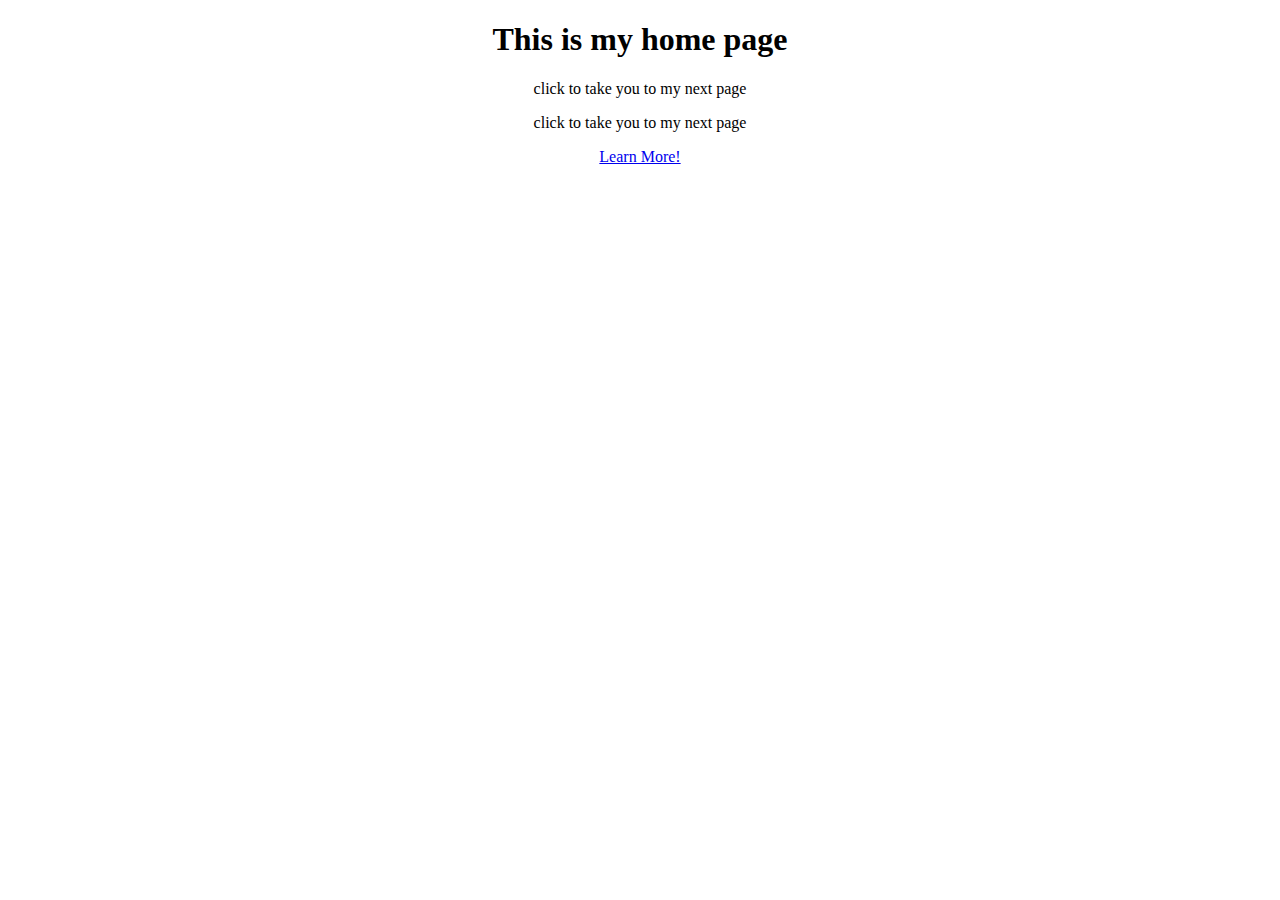
<file: index.html>
<!DOCTYPE html>
<html lang="en">
<head>
    <meta charset="UTF-8">
    <meta name="viewport" content="width=device-width, initial-scale=1.0">
    <title>Multi Page</title>
    <link href="./styles.css" rel="stylesheet">
</head>
<body class="centered">
    <h1>This is my home page</h1>
    <p class="centered">click to take you to my next page</p>
    <p class="centered">click to take you to my next page</p>

    <a class="centered" href="./page2.html">Learn More!</a>
</body>
</html>
</file>
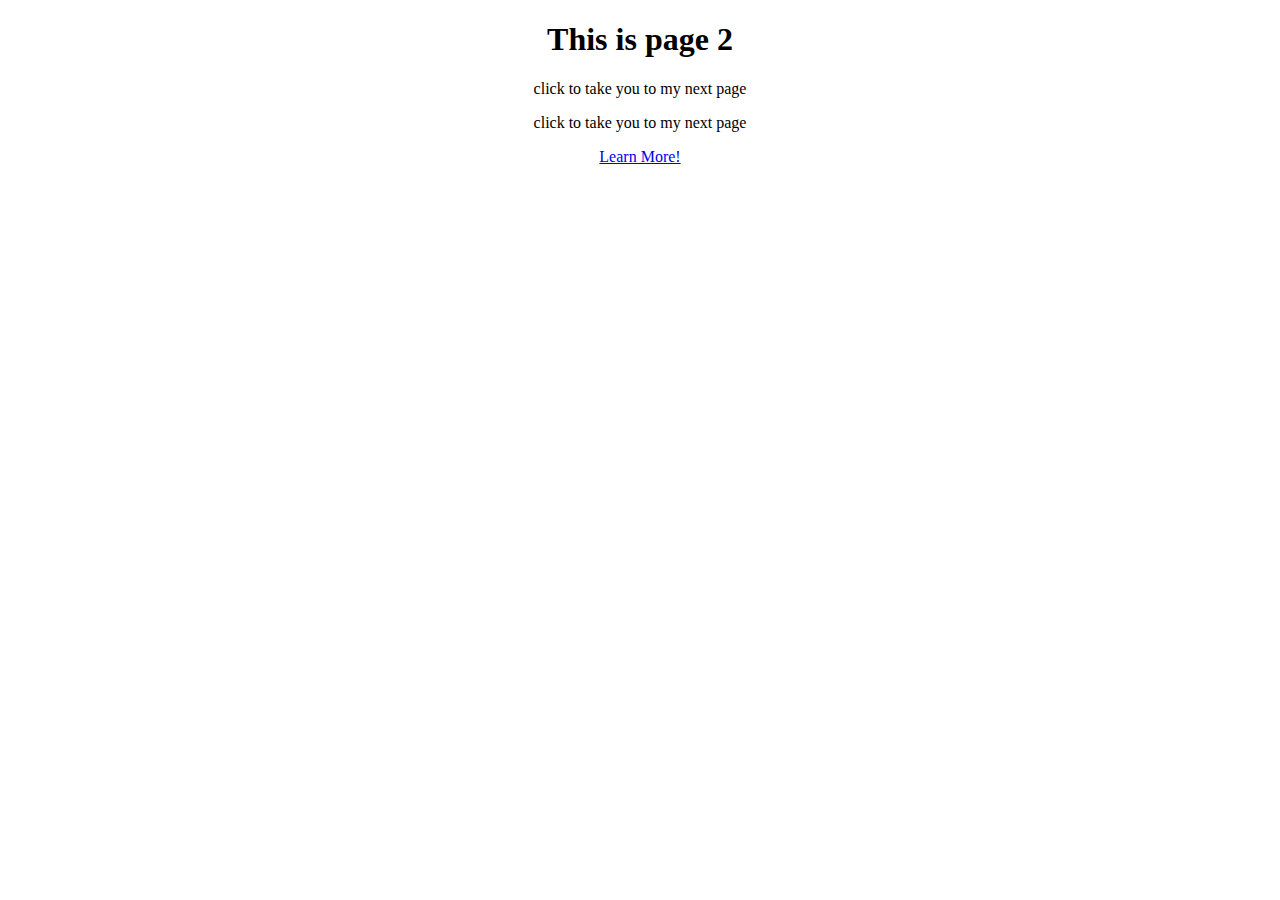
<file: page2.html>
<!DOCTYPE html>
<html lang="en">
<head>
    <meta charset="UTF-8">
    <meta name="viewport" content="width=device-width, initial-scale=1.0">
    <title>Multipage HTML</title>
    <link href="./styles.css" rel="stylesheet">
</head>
<body class="centered">
    <h1 >This is page 2</h1>
    <p class="centered">click to take you to my next page</p>
    <p class="centered">click to take you to my next page</p>

    <a  href="./index.html">Learn More!</a>




</body>
</html>
</file>
<file: styles.css>
h1{
    text-align: center;
    
}

.centered{
    text-align: center;
}
</file>
